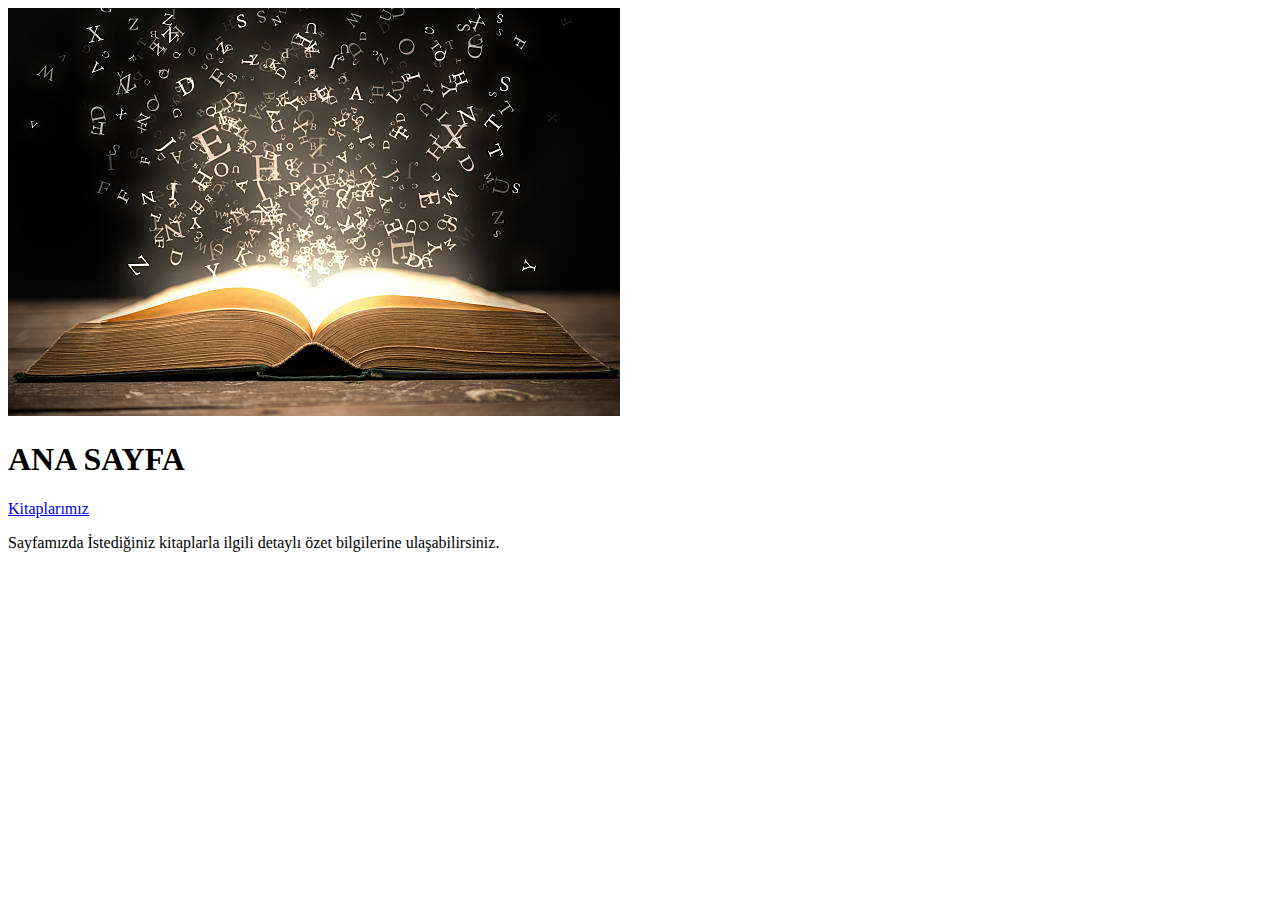
<file: index.html>
<!DOCTYPE html>
<html lang="en">
<head>
    <meta charset="UTF-8">
    <meta http-equiv="X-UA-Compatible" content="IE=edge">
    <meta name="viewport" content="width=device-width, initial-scale=1.0">
    <title>Kitap Dünyası</title>
</head>
<body>
    <img src="kkıttap-img.jpg" alt="kitap">
    <h1>ANA SAYFA</h1>
    <article>
        <a href="kıtap.html">Kitaplarımız</a>
        <P>
            Sayfamızda İstediğiniz kitaplarla ilgili detaylı özet bilgilerine ulaşabilirsiniz.
        </P>

    </article>

    
</body>
</html>
</file>
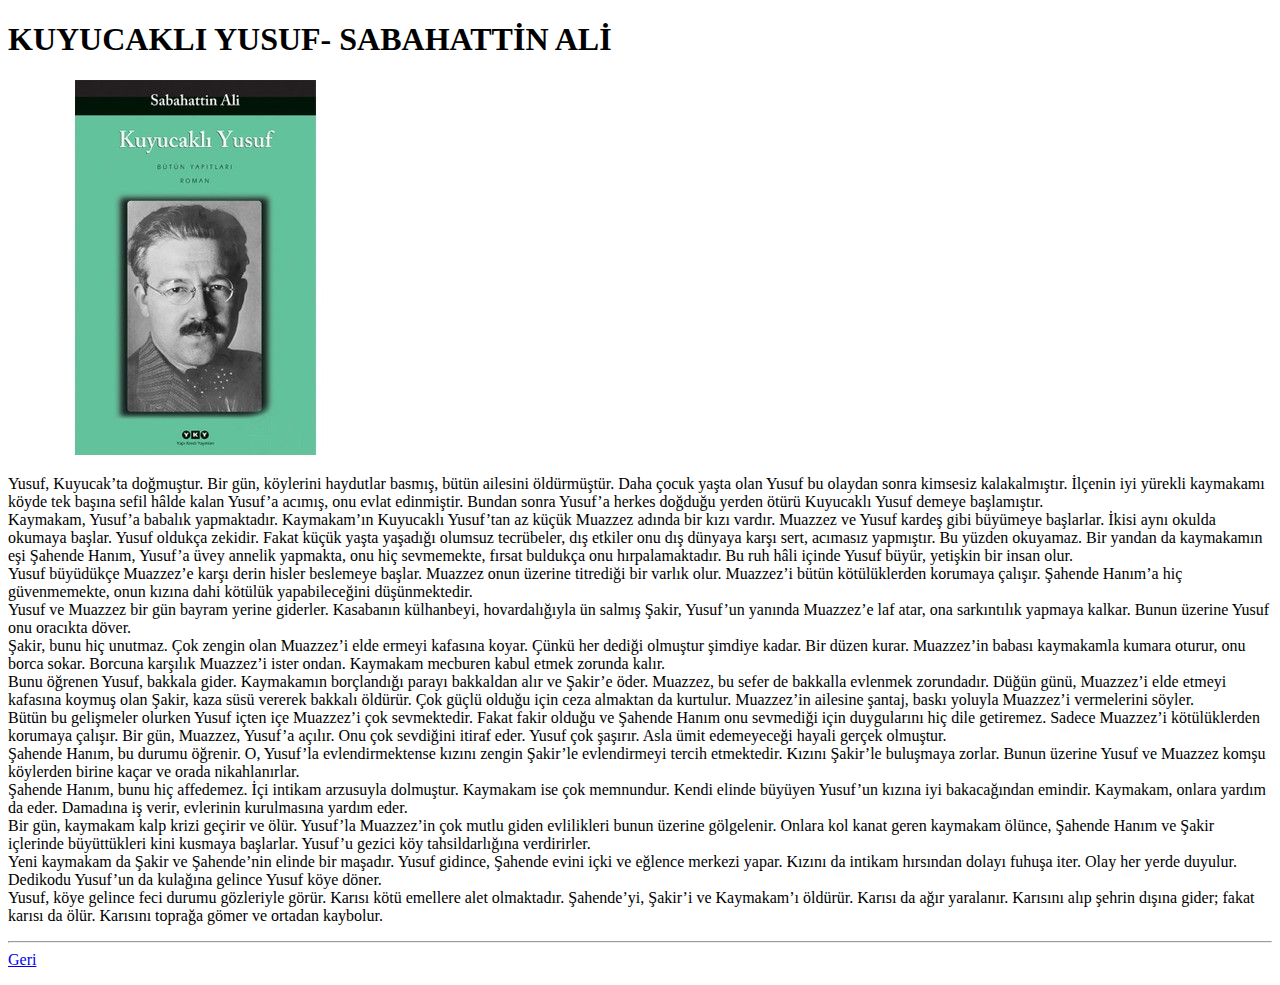
<file: kuyucaklı.html>
<!DOCTYPE html>
<html lang="en">
<head>
    <meta charset="UTF-8">
    <meta http-equiv="X-UA-Compatible" content="IE=edge">
    <meta name="viewport" content="width=device-width, initial-scale=1.0">
    <title>Document</title>
</head>
<body>
    <h1>KUYUCAKLI YUSUF- SABAHATTİN ALİ </h1>
    <img src="kuyucaklı-img.jpg" alt="KUYUCAKLI YUSUF">
        <article>
            <p>
                Yusuf, Kuyucak’ta doğmuştur. Bir gün, köylerini haydutlar basmış, bütün ailesini öldürmüştür. Daha çocuk yaşta olan Yusuf bu olaydan sonra kimsesiz kalakalmıştır. İlçenin iyi yürekli kaymakamı köyde tek başına sefil hâlde kalan Yu­suf’a acımış, onu evlat edinmiştir. Bundan sonra Yusuf’a herkes doğduğu yerden ötürü Kuyucaklı Yusuf demeye başlamıştır.
            <br>

                Kaymakam, Yusuf’a babalık yapmaktadır. Kaymakam’ın Kuyucaklı Yusuf’tan az küçük Muazzez adında bir kızı vardır. Muazzez ve Yusuf kardeş gibi büyümeye başlarlar. İkisi aynı okulda okumaya başlar. Yusuf oldukça zekidir. Fakat küçük yaşta yaşadığı olumsuz tecrübeler, dış etkiler onu dış dünyaya karşı sert, acımasız yapmıştır. Bu yüzden okuyamaz. Bir yandan da kaymakamın eşi Şahende Hanım, Yusuf’a üvey annelik yapmakta, onu hiç sevmemekte, fırsat buldukça onu hırpalamaktadır. Bu ruh hâli içinde Yusuf büyür, yetişkin bir insan olur.
            <br>

                Yusuf büyüdükçe Muazzez’e karşı derin hisler beslemeye başlar. Muazzez onun üzerine titrediği bir varlık olur. Muazzez’i bütün kötülüklerden korumaya çalışır. Şahende Hanım’a hiç güvenmemekte, onun kızına dahi kötülük yapabileceğini düşünmektedir.
            <br>

                Yusuf ve Muazzez bir gün bayram yerine giderler. Kasabanın külhanbeyi, hovardalığıyla ün salmış Şakir, Yusuf’un yanında Muazzez’e laf atar, ona sarkıntılık yapmaya kalkar. Bunun üzerine Yusuf onu oracıkta döver.
            <br>

                Şakir, bunu hiç unutmaz. Çok zengin olan Muazzez’i elde ermeyi kafasına koyar. Çünkü her dediği olmuştur şimdiye kadar. Bir düzen kurar. Muazzez’in babası kaymakamla kumara oturur, onu borca sokar. Borcuna karşılık Muazzez’i ister ondan. Kaymakam mecburen kabul etmek zorunda kalır.
            <br>

                Bunu öğrenen Yusuf, bakkala gider. Kaymakamın borçlandığı parayı bakkaldan alır ve Şakir’e öder. Muazzez, bu sefer de bakkalla evlenmek zorundadır. Düğün günü, Muazzez’i elde etmeyi kafasına koymuş olan Şakir, kaza süsü vererek bakkalı öldürür. Çok güçlü olduğu için ceza almaktan da kurtulur. Muazzez’in ailesine şantaj, baskı yoluyla Muazzez’i vermelerini söyler.
            <br>

                Bütün bu gelişmeler olurken Yusuf içten içe Muazzez’i çok sevmektedir. Fakat fakir olduğu ve Şahende Hanım onu sevmediği için duygularını hiç dile getiremez. Sadece Muazzez’i kötülüklerden korumaya çalışır. Bir gün, Muazzez, Yusuf’a açılır. Onu çok sevdiğini itiraf eder. Yusuf çok şaşırır. Asla ümit edemeyeceği hayali gerçek olmuştur.
            <br>
                Şahende Hanım, bu durumu öğrenir. O, Yusuf’la evlendirmektense kızını zengin Şakir’le evlendirmeyi tercih etmektedir. Kızını Şakir’le buluşmaya zorlar. Bunun üzerine Yusuf ve Muazzez komşu köylerden birine kaçar ve orada nikahlanırlar.
            <br>

                Şahende Hanım, bunu hiç affedemez. İçi intikam arzusuyla dolmuştur. Kaymakam ise çok memnundur. Kendi elinde büyüyen Yusuf’un kızına iyi bakacağından emindir. Kaymakam, onlara yardım da eder. Damadına iş verir, evlerinin kurulmasına yardım eder.
            <br>

                Bir gün, kaymakam kalp krizi geçirir ve ölür. Yusuf’la Muazzez’in çok mutlu giden evlilikleri bunun üzerine gölgelenir. Onlara kol kanat geren kaymakam ölünce, Şahende Hanım ve Şakir içlerinde büyüttükleri kini kusmaya başlarlar. Yusuf’u gezici köy tahsildarlığına verdirirler.
            <br>

                Yeni kaymakam da Şakir ve Şahende’nin elinde bir maşadır. Yusuf gidince, Şahende evini içki ve eğlence merkezi yapar. Kızını da intikam hırsından dolayı fuhuşa iter. Olay her yerde duyulur. Dedikodu Yusuf’un da kulağına gelince Yusuf köye döner.
            <br>

                Yusuf, köye gelince feci durumu gözleriyle görür. Karısı kötü emellere alet olmaktadır. Şahende’yi, Şakir’i ve Kaymakam’ı öldürür. Karısı da ağır yaralanır. Karısını alıp şehrin dışına gider; fakat karısı da ölür. Karısını toprağa gömer ve ortadan kaybolur.
            <hr>
            <a href="kıtap.html">Geri</a>
        </p>
    </article>
    
</body>
</html>
</file>
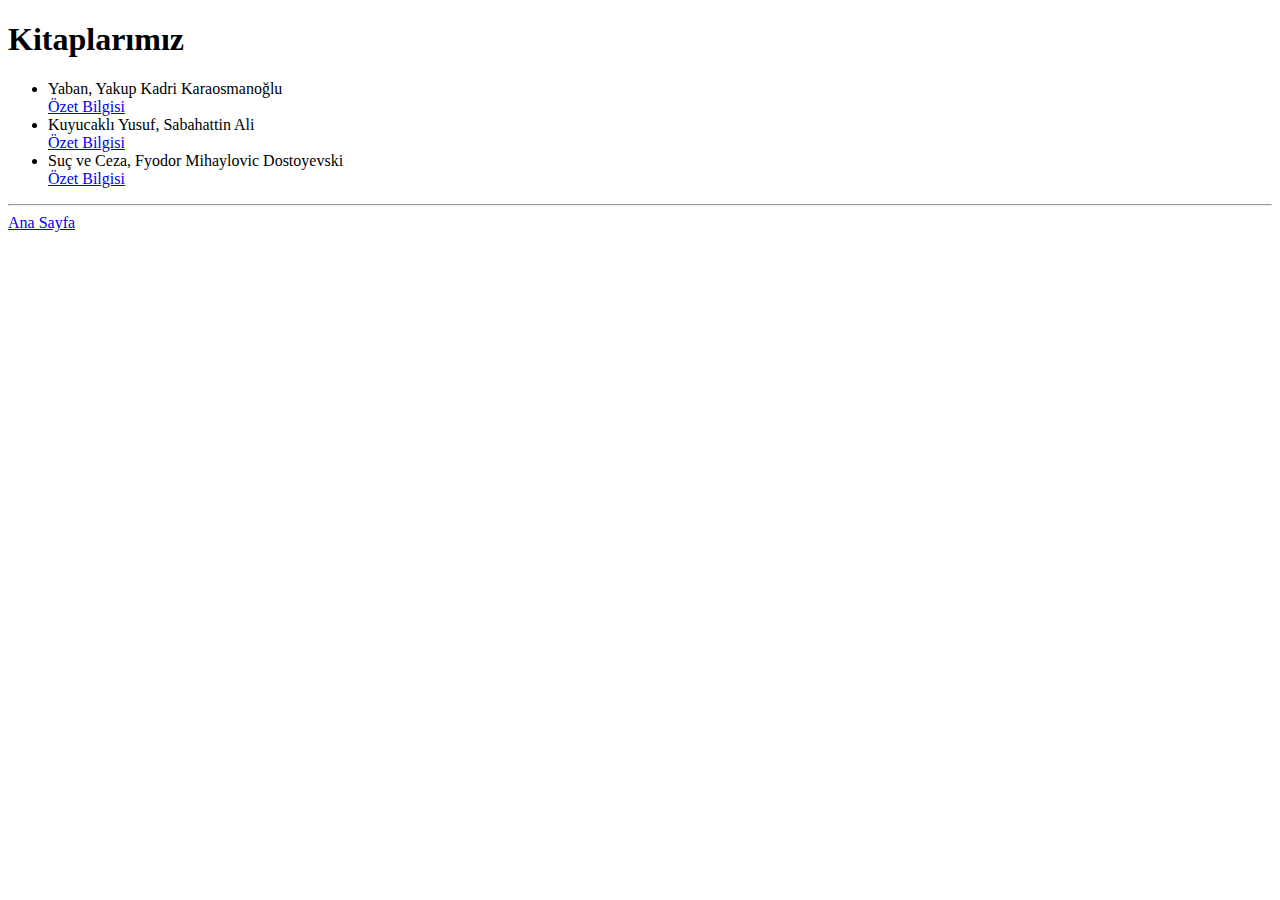
<file: kıtap.html>
<!DOCTYPE html>
<html lang="en">
<head>
    <meta charset="UTF-8">
    <meta http-equiv="X-UA-Compatible" content="IE=edge">
    <meta name="viewport" content="width=device-width, initial-scale=1.0">
    <title>Document</title>
</head>
<body>
    <h1>Kitaplarımız</h1>
        <ul>
            <li> Yaban, Yakup Kadri Karaosmanoğlu</li>
            <a href="yaban.html">Özet Bilgisi</a>
            <li> Kuyucaklı Yusuf, Sabahattin Ali</li>
            <a href="kuyucaklı.html">Özet Bilgisi</a>
            <li> Suç ve Ceza, Fyodor Mihaylovic Dostoyevski</li>
            <a href="sucveceza.html">Özet Bilgisi</a>
    

        </ul>
        <hr>
        <a href="index.html">Ana Sayfa</a>
</body>
</html>
</file>
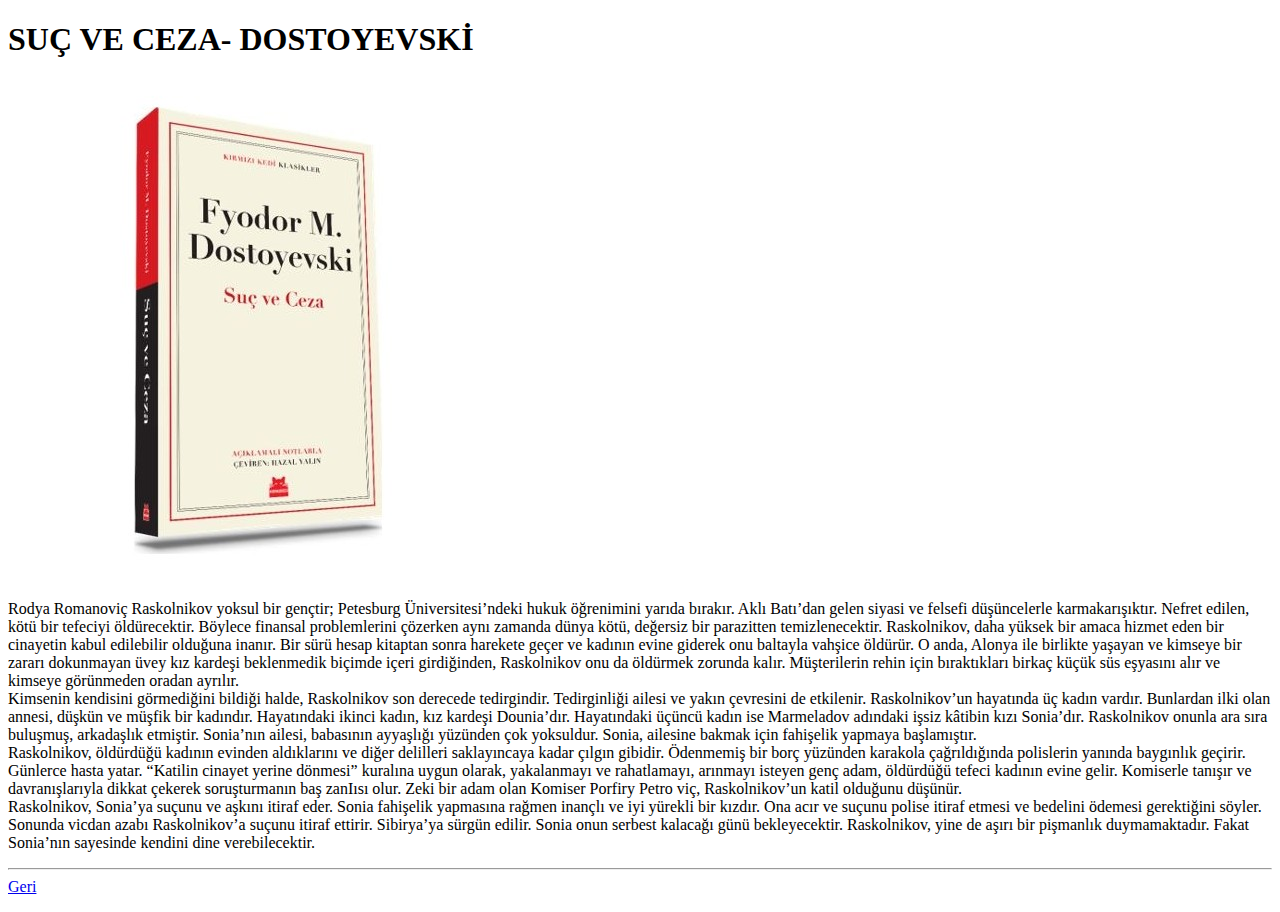
<file: sucveceza.html>
<!DOCTYPE html>
<html lang="en">
<head>
    <meta charset="UTF-8">
    <meta http-equiv="X-UA-Compatible" content="IE=edge">
    <meta name="viewport" content="width=device-width, initial-scale=1.0">
    <title>Document</title>
</head>
<body>
    <h1>SUÇ VE CEZA- DOSTOYEVSKİ</h1>
    <img src="suçveceza-img.jpg" alt="SuçVeCeza">
        <article>
            <p>
                Rodya Romanoviç Raskolnikov yoksul bir gençtir; Petesburg Üniversitesi’ndeki hukuk öğrenimini yarıda bırakır. Aklı Batı’dan gelen siyasi ve felsefi düşüncelerle karmakarışıktır. Nefret edilen, kötü bir tefeciyi öldürecektir. Böylece finansal problemlerini çözerken aynı zamanda dünya kötü, değersiz bir parazitten temizlenecektir. Raskolnikov, daha yüksek bir amaca hizmet eden bir cinayetin kabul edilebilir olduğuna inanır. Bir sürü hesap kitaptan sonra harekete geçer ve kadının evine giderek onu baltayla vahşice öldürür. O anda, Alonya ile birlikte yaşayan ve kimseye bir zararı dokunmayan üvey kız kardeşi beklenmedik biçimde içeri girdiğinden, Raskolnikov onu da öldürmek zorunda kalır. Müşterilerin rehin için bıraktıkları birkaç küçük süs eşyasını alır ve kimseye görünmeden oradan ayrılır.
            <br>

                Kimsenin kendisini görmediğini bildiği halde, Raskolnikov son derecede tedirgindir. Tedirginliği ailesi ve yakın çevresini de etkilenir. Raskolnikov’un hayatında üç kadın vardır. Bunlardan ilki olan annesi, düşkün ve müşfik bir kadındır. Hayatındaki ikinci kadın, kız kardeşi Dounia’dır. Hayatındaki üçüncü kadın ise Marmeladov adındaki işsiz kâtibin kızı Sonia’dır. Raskolnikov onunla ara sıra buluşmuş, arkadaşlık etmiştir. Sonia’nın ailesi, babasının ayyaşlığı yüzünden çok yoksuldur. Sonia, ailesine bakmak için fahişelik yapmaya başlamıştır.
            <br>

                Raskolnikov, öldürdüğü kadının evinden aldıklarını ve diğer delilleri saklayıncaya kadar çılgın gibidir. Ödenmemiş bir borç yüzünden karakola çağrıldığında polislerin yanında baygınlık geçirir. Günlerce hasta yatar. “Katilin cinayet yerine dönmesi” kuralına uygun olarak, yakalanmayı ve rahatlamayı, arınmayı isteyen genç adam, öldürdüğü tefeci kadının evine gelir. Komiserle tanışır ve davranışlarıyla dikkat çekerek soruşturmanın baş zanIısı olur. Zeki bir adam olan Komiser Porfiry Petro viç, Raskolnikov’un katil olduğunu düşünür.
            <br>

                Raskolnikov, Sonia’ya suçunu ve aşkını itiraf eder. Sonia fahişelik yapmasına rağmen inançlı ve iyi yürekli bir kızdır. Ona acır ve suçunu polise itiraf etmesi ve bedelini ödemesi gerektiğini söyler. Sonunda vicdan azabı Raskolnikov’a suçunu itiraf ettirir. Sibirya’ya sürgün edilir. Sonia onun serbest kalacağı günü bekleyecektir. Raskolnikov, yine de aşırı bir pişmanlık duymamaktadır. Fakat Sonia’nın sayesinde kendini dine verebilecektir.
            <hr>
            <a href="kıtap.html">Geri</a>


        </p>
    </article>
    
</body>
</html>
</file>
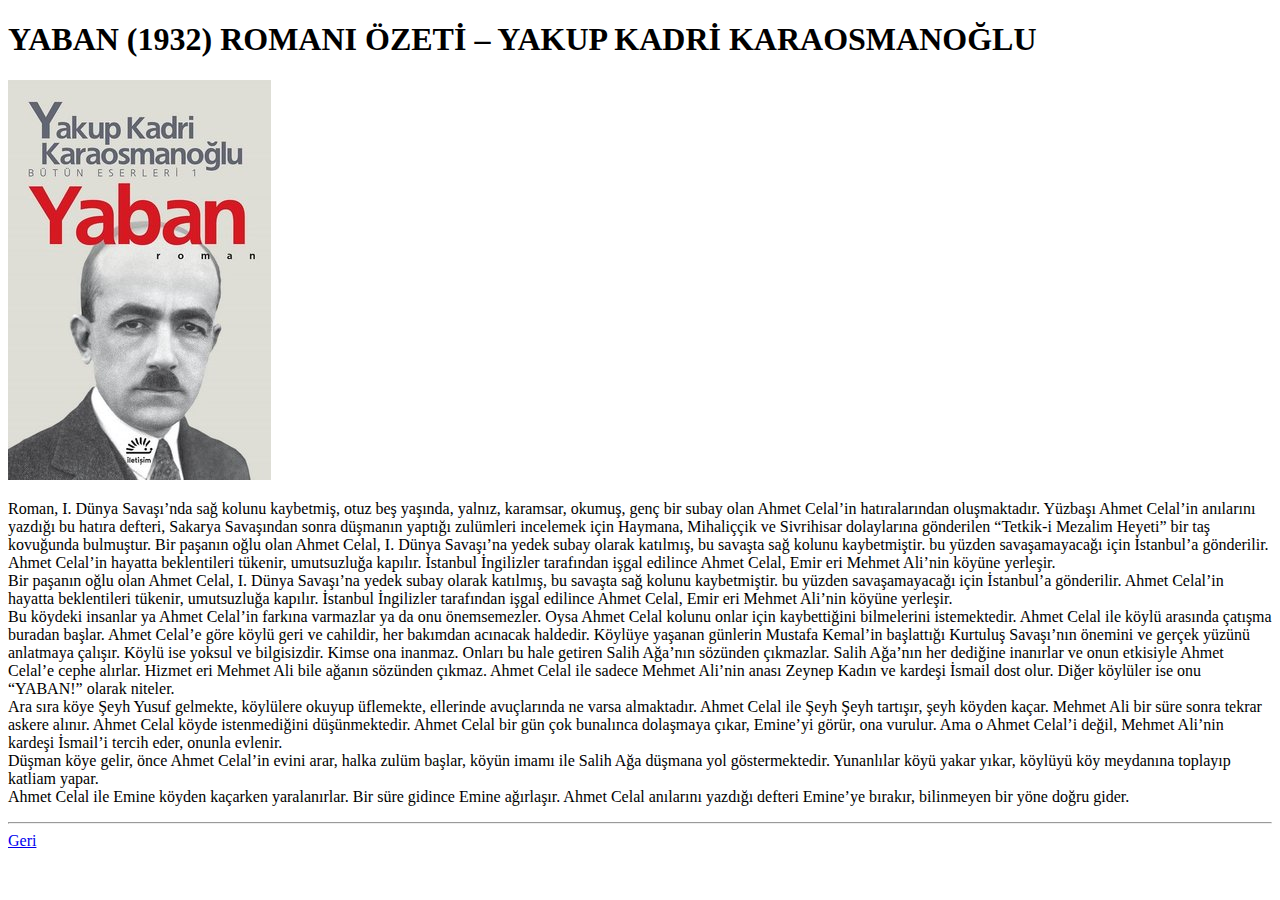
<file: yaban.html>
<!DOCTYPE html>
<html lang="en">
<head>
    <meta charset="UTF-8">
    <meta http-equiv="X-UA-Compatible" content="IE=edge">
    <meta name="viewport" content="width=device-width, initial-scale=1.0">
    <title>Document</title>
</head>
<body>
    <h1>YABAN (1932) ROMANI ÖZETİ – YAKUP KADRİ KARAOSMANOĞLU</h1>
    <img src="yaban-img.jpg" alt="YABAN">
        <article>
            <p>
                Roman, I. Dünya Savaşı’nda sağ kolunu kaybetmiş, otuz beş yaşında, yalnız, karamsar, okumuş, genç bir subay olan Ahmet Celal’in hatıralarından oluşmaktadır. Yüzbaşı Ahmet Celal’in anılarını yazdığı bu hatıra defteri, Sakarya Savaşından sonra düşmanın yaptığı zulümleri incelemek için Haymana, Mihaliççik ve Sivrihisar dolaylarına gönderilen “Tetkik-i Mezalim Heyeti” bir taş kovuğunda bulmuştur.
                Bir paşanın oğlu olan Ahmet Celal, I. Dünya Savaşı’na yedek subay olarak katılmış, bu savaşta sağ kolunu kaybetmiştir. bu yüzden savaşamayacağı için İstanbul’a gönderilir. Ahmet Celal’in hayatta beklentileri tükenir, umutsuzluğa kapılır. İstanbul İngilizler tarafından işgal edilince Ahmet Celal, Emir eri Mehmet Ali’nin köyüne yerleşir.
            <br>
                Bir paşanın oğlu olan Ahmet Celal, I. Dünya Savaşı’na yedek subay olarak katılmış, bu savaşta sağ kolunu kaybetmiştir. bu yüzden savaşamayacağı için İstanbul’a gönderilir. Ahmet Celal’in hayatta beklentileri tükenir, umutsuzluğa kapılır. İstanbul İngilizler tarafından işgal edilince Ahmet Celal, Emir eri Mehmet Ali’nin köyüne yerleşir.
            <br>

                Bu köydeki insanlar ya Ahmet Celal’in farkına varmazlar ya da onu önemsemezler. Oysa Ahmet Celal kolunu onlar için kaybettiğini bilmelerini istemektedir. Ahmet Celal ile  köylü arasında çatışma buradan başlar. Ahmet Celal’e göre köylü geri ve cahildir, her bakımdan acınacak haldedir. Köylüye yaşanan günlerin Mustafa Kemal’in başlattığı Kurtuluş Savaşı’nın önemini ve gerçek yüzünü anlatmaya çalışır. Köylü ise yoksul ve bilgisizdir. Kimse ona inanmaz. Onları bu hale getiren Salih Ağa’nın sözünden çıkmazlar. Salih Ağa’nın her dediğine inanırlar ve onun etkisiyle Ahmet Celal’e cephe alırlar. Hizmet eri Mehmet Ali bile ağanın sözünden çıkmaz. Ahmet Celal ile sadece Mehmet Ali’nin anası Zeynep Kadın ve kardeşi İsmail dost olur. Diğer köylüler ise onu “YABAN!” olarak niteler.
            <br>

                Ara sıra köye Şeyh Yusuf gelmekte, köylülere okuyup üflemekte, ellerinde avuçlarında ne varsa almaktadır. Ahmet Celal ile Şeyh Şeyh tartışır, şeyh köyden kaçar.
                Mehmet Ali bir süre sonra tekrar askere alınır. Ahmet Celal köyde istenmediğini düşünmektedir. Ahmet Celal bir gün çok bunalınca dolaşmaya çıkar, Emine’yi görür, ona vurulur. Ama o Ahmet Celal’i değil, Mehmet Ali’nin kardeşi İsmail’i tercih eder, onunla evlenir.
            <br>

                Düşman köye gelir, önce Ahmet Celal’in evini arar, halka zulüm başlar, köyün imamı ile Salih Ağa düşmana yol göstermektedir. Yunanlılar köyü yakar yıkar, köylüyü köy meydanına toplayıp katliam yapar.
            <br>

                Ahmet Celal ile Emine köyden kaçarken yaralanırlar. Bir süre gidince Emine ağırlaşır. Ahmet Celal anılarını yazdığı defteri Emine’ye bırakır, bilinmeyen bir yöne doğru gider.
            <hr>
            <a href="kıtap.html">Geri</a>
        </p>
        
    </article>

</body>

</html>
</file>
